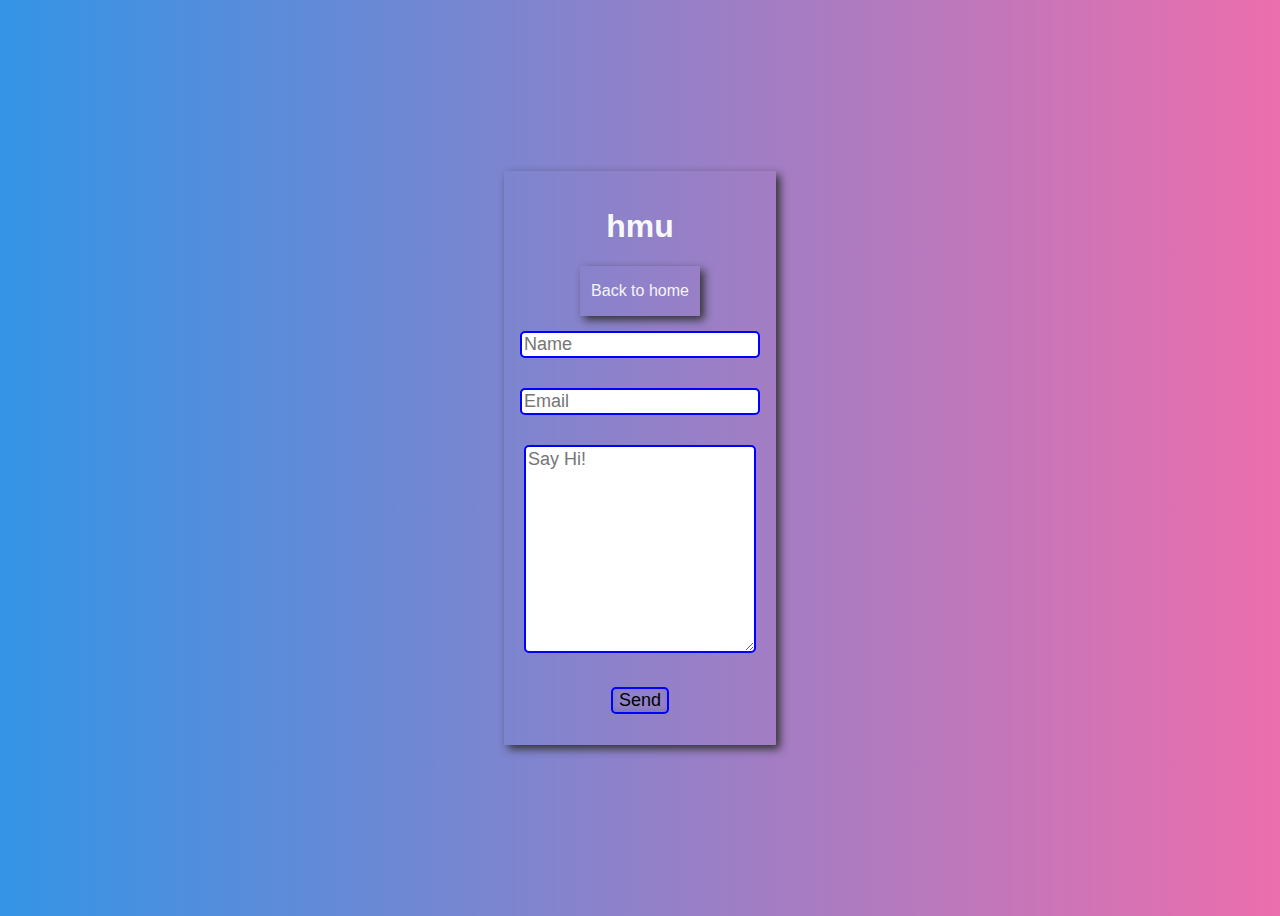
<file: contact.html>
<!DOCTYPE html>
<html>

<head>
	<meta charset="utf-8">
	<meta name="viewport" content="width=device-width">
	<!-- ^ the viewport meta tag is to make your webpage responsive according to screen size -->
	<title>Another Website</title>
	<!-- ^ your webpage's title -->
	<link href="style.css" rel="stylesheet" type="text/css" />
	<!-- ^ where we link our CSS file to our webpage -->
  <link rel="stylesheet" href="https://cdnjs.cloudflare.com/ajax/libs/font-awesome/5.15.1/css/all.min.css">
</head>

<body>
  <div class="card">
    <h1>hmu</h1>
    <div class= "card2">
    <a href="/">Back to home</a>
    </div>
    <!-- form below -->
    <form name="contact" netlify>
    <input class="form" type="text" id="name" name="name" placeholder="Name">
    <br/>
    <input class="form" type="text" id="email" name="email" placeholder="Email">
    <br/>
    <textarea class="form" id="subject" name="subject" placeholder="Say Hi!" style="height:200px"></textarea>
    <br/>
    <button class="form" type="submit">Send</button>
    </form>
  </div>

	<script src="script.js">

	</script>
	<!-- ^ where we link our JS file to our webpage (we don't need to worry about this for now!) -->
</body>

</html>
</file>
<file: style.css>
body {
  font-family: -apple-system, BlinkMacSystemFont, "Segoe UI", Roboto, Oxygen,
    Ubuntu, Cantarell, "Open Sans", "Helvetica Neue", sans-serif;
  text-align: center;
  display: flex;
  justify-content: center;
  align-items: center;
  height: 100vh;
  color: rgb(248, 248, 248);
  background: linear-gradient(to right, #3494e6, #ec6ead);
}

.card {
  padding: 16px;
  border: 4px rgb(213, 223, 233);
  box-shadow: 4px 4px 8px #333;
  border-radius: 1px;
}

.card2 {
  padding: 16px 0;
  border: 4px rgb(213, 223, 233);
  box-shadow: 4px 4px 8px #333;
  border-radius: 1px;
  width: 120px;
  margin-left: auto;
  margin-right: auto;
}

.grid-conatiner {
  display: grid;
}

.dark {
  background: black;
  /* color: white; */
}

.dark .card > a {
  color: yellow;
}
.socials {
  padding: 16px;
}

img {
  height: 60px;
}

a {
  color: whitesmoke;
  text-decoration: none;
}

#twitter {
  color: #00acee;
}

#linkedin {
  color: #0e76a8;
}

.form {
  font-family: -apple-system, BlinkMacSystemFont, "Segoe UI", Roboto, Oxygen,
    Ubuntu, Cantarell, "Open Sans", "Helvetica Neue", sans-serif;
  font-size: 18px;
  border: 2px solid blue;
  border-radius: 5px;
  margin: 15px 0px;
}

.tabs {
  display: grid;
}

[role="tablist"] {
  display: grid;
  grid-template-columns: repeat(auto-fit, minmax(200px, 1fr));
  grid-gap: 10px;
}

[role="tabpanel"] {
  background: var(--yellow);
  padding: 2rem;
}

button {
  background: var(--grey);
  border: 0;
  color: black;
  border-radius: 5px 5px 0 0;
  --bs-color: rgba(0, 0, 0, 0.1);
  box-shadow: inset 0 -2px 5px var(--bs-color);
  cursor: pointer;
}

button[aria-selected="true"] {
  background: var(--yellow);
  box-shadow: none;
  color: rgba(0, 0, 0, 0.7);
}

button:focus {
  outline: 0;
  --bs-color: rgba(0, 0, 0, 0.6);
}

.resume {
  overflow: scroll;
  overflow-x: hidden;
  text-align: left;
  width: 700px;
  height: 40vh;
}

#title {
  color: black;
}
li {
  font-size: 14px;
  margin-left: 10px;
  list-style-type: circle;
}

.milo {
  height: 300px;
  width: auto;
}
</file>
